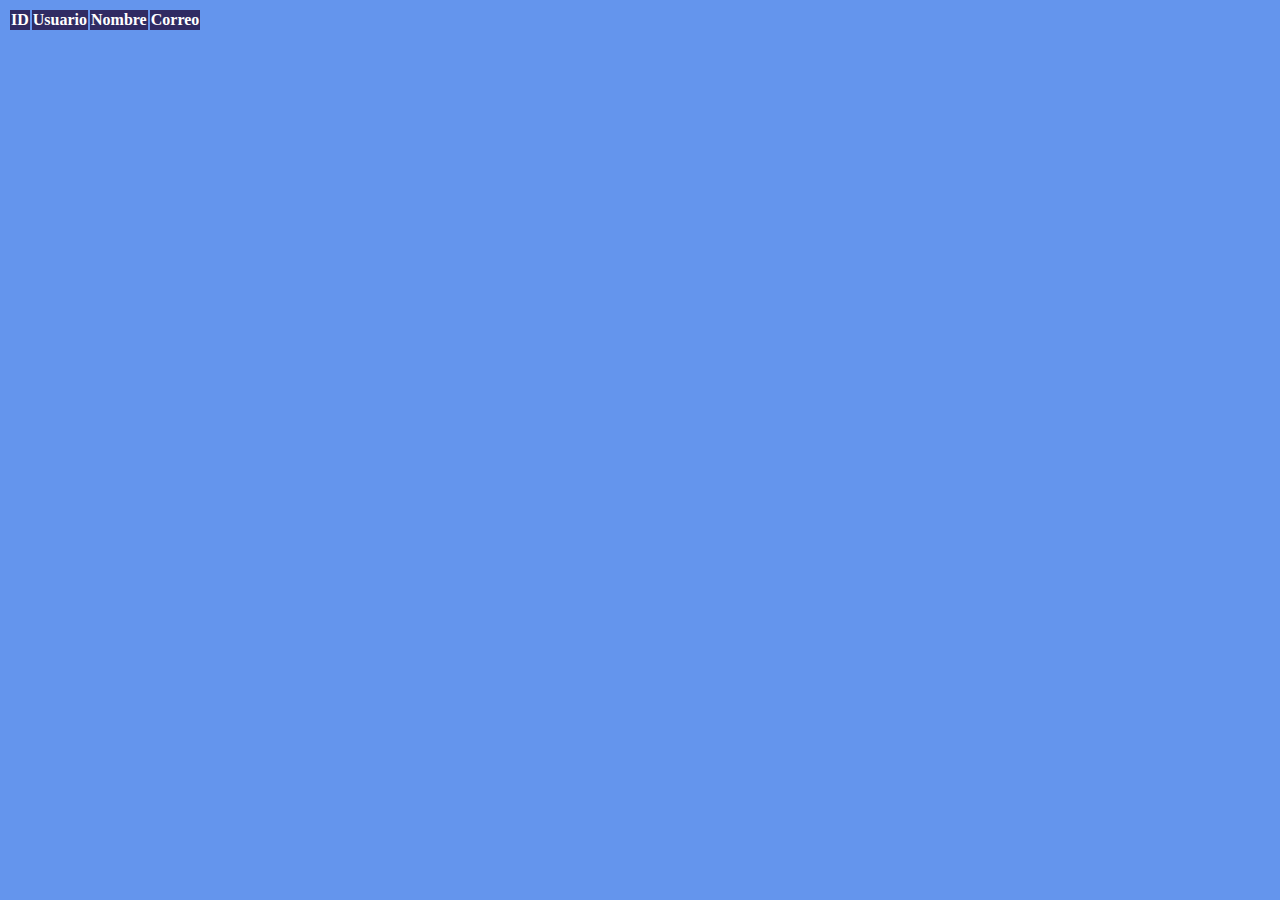
<file: index.html>
<!DOCTYPE html>
<html lang="en">
<head>
    <meta charset="UTF-8">
    <meta name="viewport" content="width=device-width, initial-scale=1.0">
    <link href="https://cdn.jsdelivr.net/npm/bootstrap@5.0.0-beta3/dist/css/bootstrap.min.css" rel="stylesheet" integrity="sha384-eOJMYsd53ii+scO/bJGFsiCZc+5NDVN2yr8+0RDqr0Ql0h+rP48ckxlpbzKgwra6" crossorigin="anonymous">
    <link rel="stylesheet" href="estilo/estilo.css">
    <title>Uso fetch</title>
</head>
<body>
    <div class="mt-4 shadow-lg p-3 mb-5 bg-body rounded">

        <table class="table table-border table-striped">

            <thead>
                <tr>
                <th>ID</th>
                <th>Usuario</th>
                <th>Nombre</th>
                <th>Correo</th>
                </tr>
            </thead>

            <tbody id="data"></tbody>
        </table>

    </div>
    <script src="https://cdn.jsdelivr.net/npm/bootstrap@5.0.0-beta3/dist/js/bootstrap.bundle.min.js" integrity="sha384-JEW9xMcG8R+pH31jmWH6WWP0WintQrMb4s7ZOdauHnUtxwoG2vI5DkLtS3qm9Ekf" crossorigin="anonymous"></script> 
    <script src="js/app.js"></script>
</body>
</html>
</file>
<file: estilo/estilo.css>
body{
    background-color: rgb(100, 149, 237);
}

table thead{
    background-color: #302b63;
    color: #fff;
}
</file>
